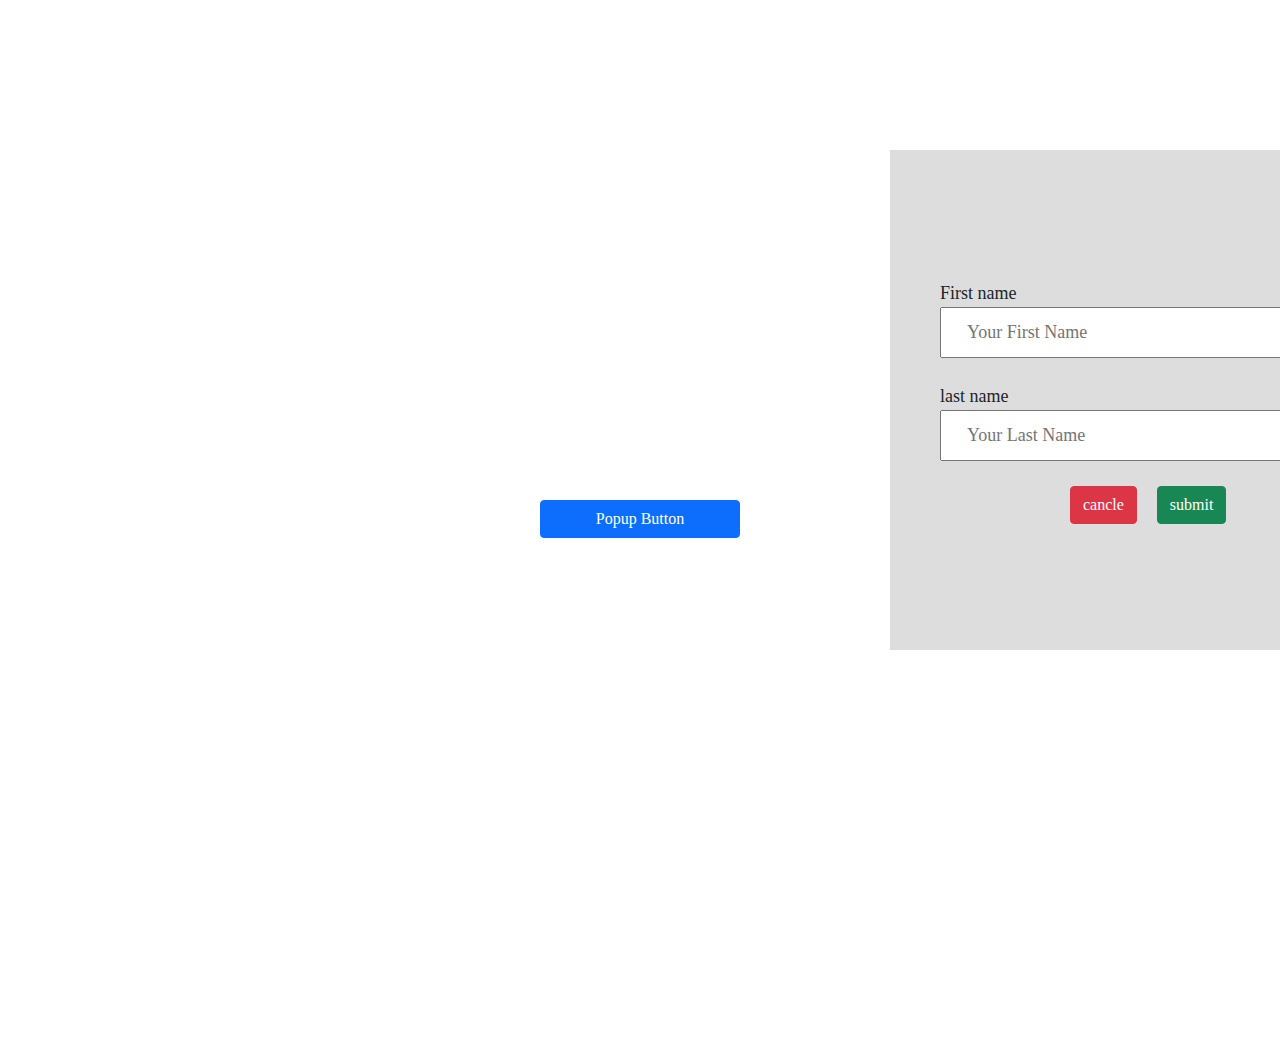
<file: jquery-popup-main/index.html>
<!DOCTYPE html>
<html lang="en">
  <head>
    <!-- Required meta tags -->
    <meta charset="utf-8" />
    <meta name="viewport" content="width=device-width, initial-scale=1" />

    <!-- Bootstrap CSS -->
    <link rel="stylesheet" href="./assets/css/all.min.css" />
    <link rel="stylesheet" href="./assets/css/bootstrap.min.css" />
    <link rel="stylesheet" href="./assets/css/style.css" />

    <title>Hello, world!</title>
  </head>
  <body>
    <div class="outerDiv"></div>
    <section class="main-wrapper">
      <div class="popup-box">
        <button class="popup btn btn-primary">Popup Button</button>
      </div>

      <div class="modal-box">
        <div class="modal-wrapper">
          <div class="form">
            <span class="time-close"> &times;</span>
            <div class="input-field box-1">
              <label for="name "> First name </label>
              <input
                required
                id="name"
                type="text"
                placeholder="Your First Name"
              />
            </div>
            <div class="input-field box-2">
              <label for="name "> last name </label>
              <input
                required
                id="name"
                type="text"
                placeholder="Your Last Name"
              />
            </div>
            <div class="submit-box">
              <button class="cancle btn btn-danger">cancle</button
              ><button class="submit btn btn-success">submit</button>
            </div>
          </div>
        </div>
      </div>
    </section>

    <!-- Optional JavaScript -->
    <!-- Popper.js first, then Bootstrap JS -->
    <script src="./assets/js/jquery-3.6.0.min.js"></script>
    <script src="./assets/js/bootstrap.min.js"></script>
    <script src="./assets/js/app.js"></script>
  </body>
</html>
</file>
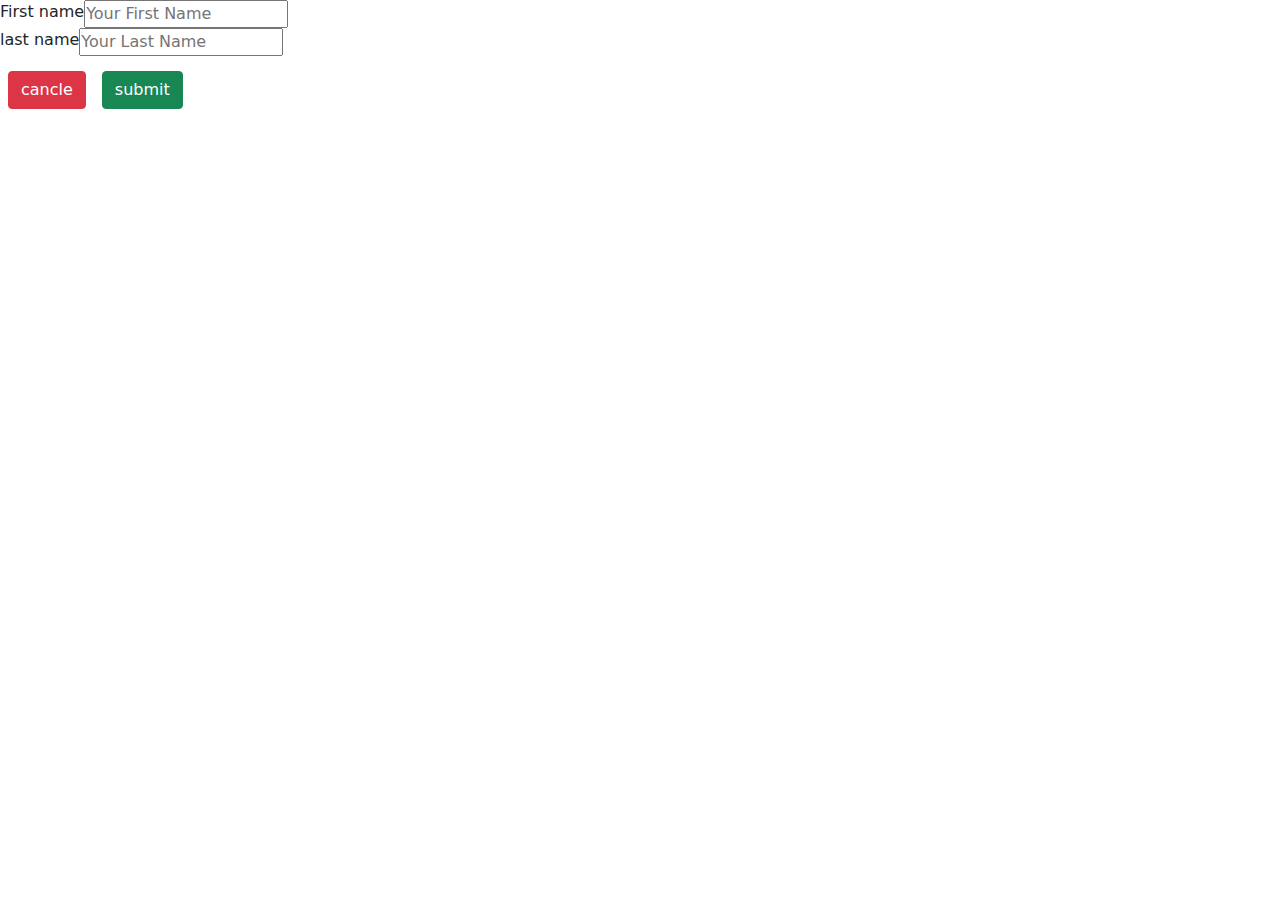
<file: Modal/index.html>
<!DOCTYPE html>
<html lang="en">
  <head>
    <meta charset="UTF-8" />
    <meta http-equiv="X-UA-Compatible" content="IE=edge" />
    <meta name="viewport" content="width=device-width, initial-scale=1.0" />
    <title>JQuery Practices</title>
    <link rel="stylesheet" href="./css/all.min.css" />
    <link rel="stylesheet" href="./css/bootstrap.min.css" />
    <link rel="stylesheet" href="style.css" />
  </head>
  <body>
    <div id="modal">
      <div class="container-fluid">
        <div class="contnt-wrapper">
          <h2 class="heading">JQuery Practices</h2>
          <p class="lead">
            Lorem ipsum dolor sit amet consectetur adipisicing elit. Numquam
            mollitia quam sapiente blanditiis? Asperiores atque nisi expedita ut
            pariatur soluta quisquam adipisci voluptatum. Dicta pariatur
            cupiditate nesciunt unde laborum aspernatur dolore saepe tempore, ea
            quo illum asperiores esse numquam possimus non itaque minus porro
            ut. Nam dolorem iusto provident laudantium cum obcaecati quis illo,
            perspiciatis consequatur optio in rem quae!
          </p>
          <button class="popup">Popup Button</button>
        </div>
      </div>
    </div>
    <div class="modal-box">
      <div class="dialouge-box">
        <div class="d-flex">
          <label for="name "> First name </label>
          <input id="name" type="text" placeholder="Your First Name" />
        </div>
        <div class="d-flex">
          <label for="name "> last name </label>
          <input id="name" type="text" placeholder="Your Last Name" />
        </div>
        <button class="cancle btn btn-danger">cancle</button
        ><button class="submit btn btn-success">submit</button>
      </div>
    </div>

    <script src="./js/jquery-3.6.0.min.js"></script>
    <script src="./js/bootstrap.min.js"></script>
    <script src="./js/app.js"></script>
  </body>
</html>
</file>
<file: jquery-popup-main/assets/css/style.css>
* {
  padding: 0;
  margin: 0;
  box-sizing: border-box;
}
body {
  font-family: Georgia, "Times New Roman", Times, serif;
  font-size: 18px;
  scroll-behavior: smooth;
  transition: all 0.3s linear;
}
.outerDiv {
  position: fixed;
  width: 100%;
  height: 100%;
  top: 0;
  left: 0;
  opacity: 0;
  visibility: hidden;
  background: rgba(49, 18, 18, 0.226);
}
.outerDiv.active {
  opacity: 1;
  visibility: visible;
}

.popup-box {
  display: flex;
  align-items: center;
  justify-content: center;
  width: 100%;
  height: auto;
}
.popup {
  width: 200px;
  height: auto;
  display: block;
  margin: 500px auto;
}
.modal-box {
  position: absolute;
  z-index: 5;
  width: 100%;
  height: 100%;
  max-width: 500px;
  max-height: 500px;
  opacity: 1;
  top: 50%;
  left: 50%;
  transform: translate(50%, -50%);

  /* background: rgba(49, 18, 18, 0.226); */
}
.modal {
  transition: all 0.5s linear;
  opacity: 1;
  display: block;
}
/* .modal-wrapper {
  width: 100%;
  height: 100%;
} */
.modal-box .modal-wrapper {
  position: absolute;
  width: 100%;
  max-width: 500px;
  height: 500px;
  max-width: 500px;
  background: #ddd;
  top: 40%;
  left: 50%;
  transform: translate(-50%, -50%);
  padding: 30px;
}
.modal-box .modal-wrapper.active {
  top: 50%;
}
.form {
  display: inherit;
  margin: 100px auto;
}
.modal-wrapper span {
  position: absolute;
  z-index: 999;
  top: 20px;
  right: 20px;
  color: black;
  background: #958e8e2e;
  box-shadow: 0px 1px 6px 0px #958e8e;
  border-radius: 50px;
  width: 35px;
  height: auto;
  line-height: 1;
  cursor: pointer;
}

.input-field {
  margin: 25px 20px;
}
.submit-box {
  width: 100%;
  height: auto;
  margin-left: 150px;
}
button {
  display: inline-block;
  padding: 10px 20px;
  margin-right: 20px;
}
span {
  position: absolute;
  z-index: 999;
  top: 20px;
  right: 20px;
  padding: 10px;
  color: black;
}
.input-field input {
  width: 100%;
  height: auto;
  padding: 10px 25px;
}

.usercheck {
  color: red;
}
</file>
<file: Modal/style.css>
* {
  padding: 0;
  margin: 0;
  box-sizing: border-box;
}
.container {
  width: 992px;
  display: block;
  margin: 50px auto;
}
.contnt-wrapper {
  border: 1px solid brown;
  padding: 15px;
  margin: 20px 0;
  display: none;
}
h1,
h2,
h3,
h4,
h5 {
  font-size: 28px;
  padding: 10px 0;
  text-align: left;
}
p {
  font-size: 18px;
  line-height: 1.5;
}
a,
button {
  text-decoration: none;
  color: black;
  padding: 10px 15px;
  margin: 15px 8px;
}
</file>
